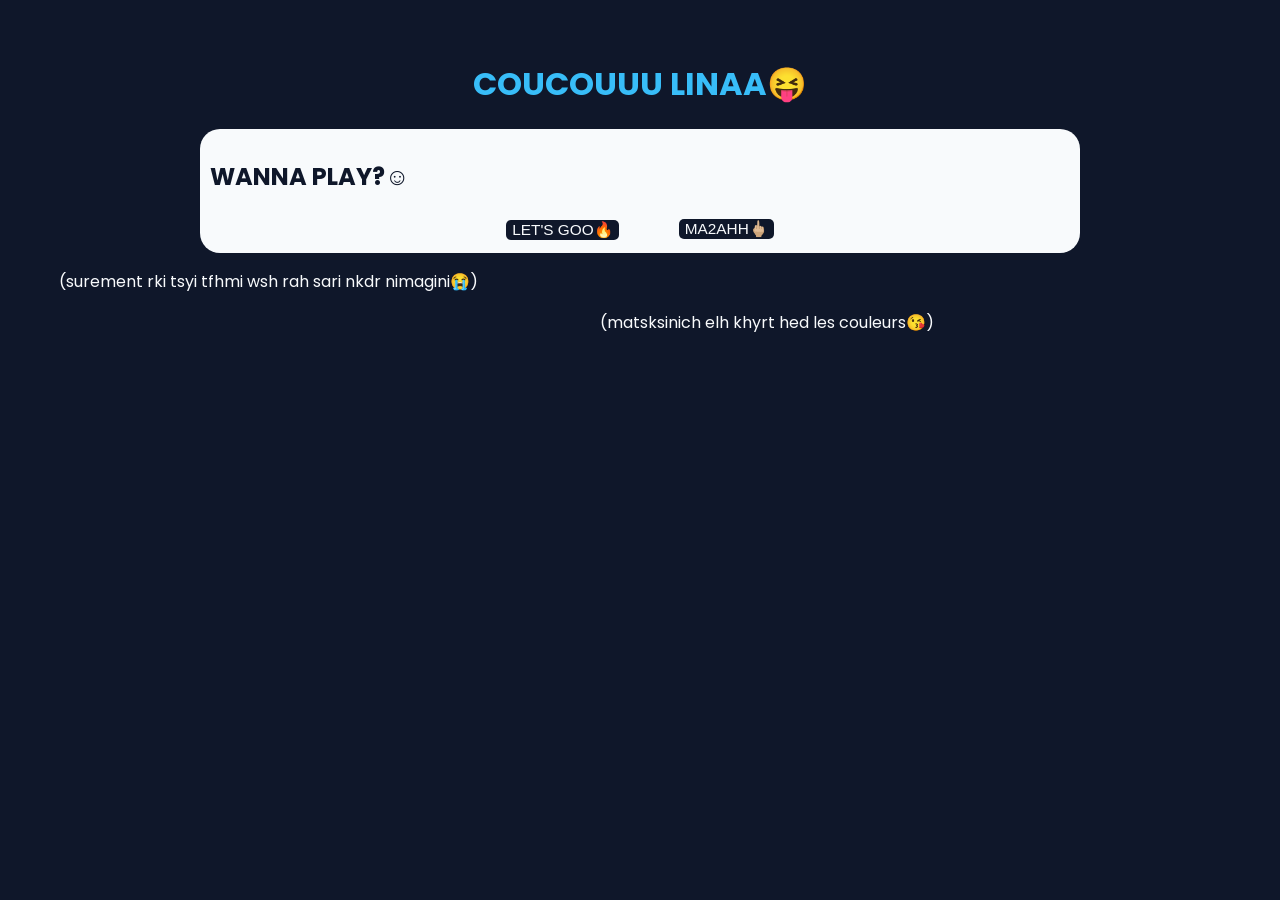
<file: index.html>
<!DOCTYPE html>
<html lang="en">
<head>
    <link rel="stylesheet" href="avenor.css">
    <meta charset="UTF-8">
    <meta name="viewport" content="width=device-width, initial-scale=1.0">
    <link rel="stylesheet" href="https://cdnjs.cloudflare.com/ajax/libs/font-awesome/6.7.2/css/all.min.css">
    <link rel="preconnect" href="https://fonts.googleapis.com">
<link rel="preconnect" href="https://fonts.gstatic.com" crossorigin>
<link href="https://fonts.googleapis.com/css2?family=Poppins:wght@100;200;300;400;500;600;700;800;900&display=swap" rel="stylesheet">
    <title>fargh chghol</title>
</head>
    <body> 
    <h1>COUCOUUU LINAA😝</h1>
    <div class="wp">
        <h2>WANNA PLAY?☺️</h2>
            <div class="buttons">
                <a href="letsgo.html"><button>LET'S GOO🔥</button></a>
                <button id="myButton">MA2AHH🖕🏼</button>
                <script>
let clicks = 0;

document.getElementById("myButton").addEventListener("click", function() {
    clicks++;

    if (clicks === 2) {
        window.location.href = "services.html";
    }
});
</script>
            </div>
    </div>
    <p>(surement rki tsyi tfhmi wsh rah sari nkdr nimagini😭)</p>
    <p class="p2">(matsksinich elh khyrt hed les couleurs😘)</p>
    </body>
</html>
</file>
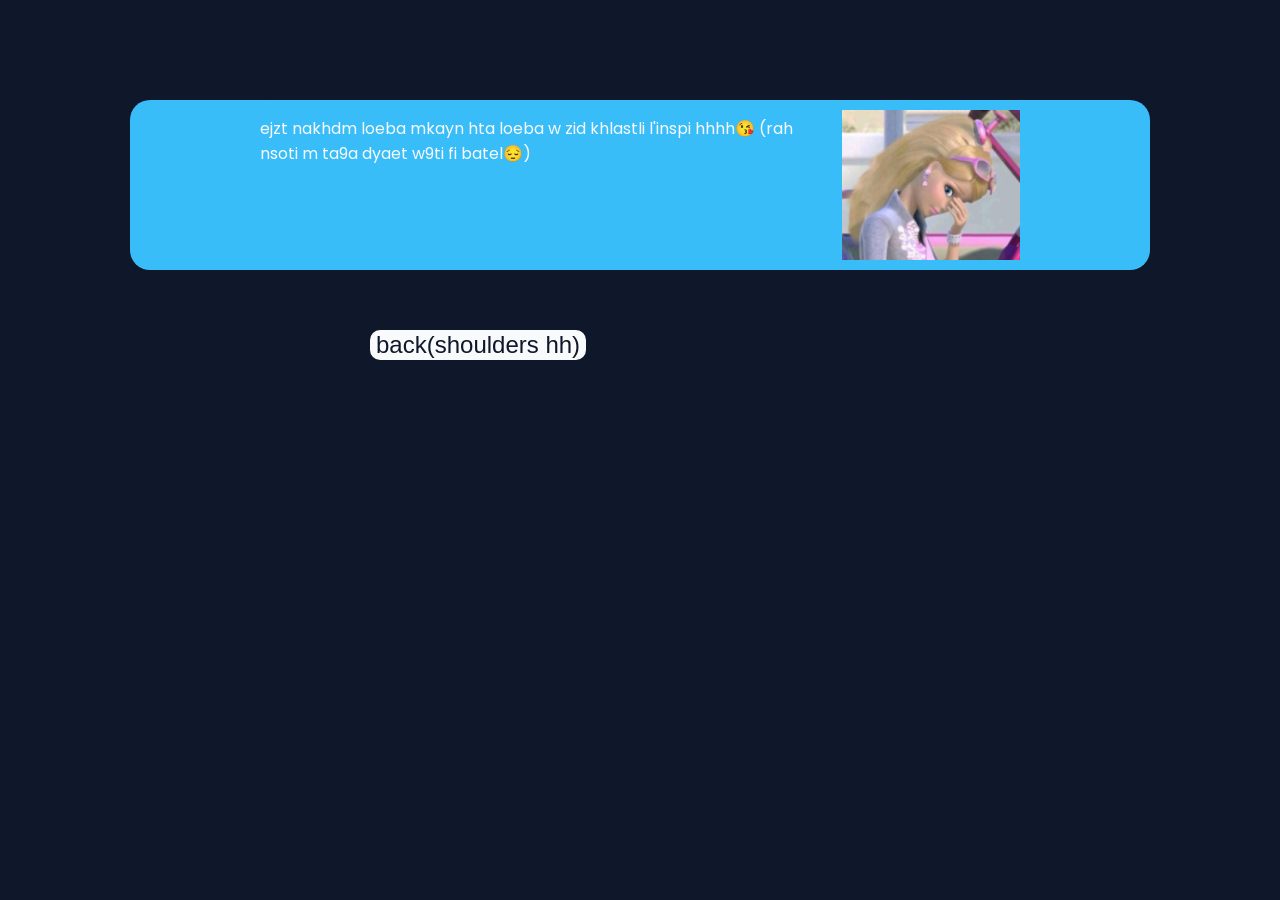
<file: letsgo.html>
<!DOCTYPE html>
<html lang="en">
<head>
    <link rel="stylesheet" href="JS.css">
    <meta charset="UTF-8">
    <meta name="viewport" content="width=device-width, initial-scale=1.0">
    <link rel="stylesheet" href="https://cdnjs.cloudflare.com/ajax/libs/font-awesome/6.7.2/css/all.min.css">
    <link rel="preconnect" href="https://fonts.googleapis.com">
<link rel="preconnect" href="https://fonts.gstatic.com" crossorigin>
<link href="https://fonts.googleapis.com/css2?family=Poppins:wght@100;200;300;400;500;600;700;800;900&display=swap" rel="stylesheet">
    <title>fargh chghol3</title>
</head>
<body>
    <body>
        <div>
            <div class="clac">
                <p>ejzt nakhdm loeba mkayn hta loeba w zid khlastli l'inspi hhhh😘
                (rah nsoti m ta9a dyaet w9ti fi batel😔)</p>
                <img src="fuck.png">
            </div>
        </div>
        <a href="index.html"><button>back(shoulders hh)</button></a>
    </body>
</body>
</html>
</file>
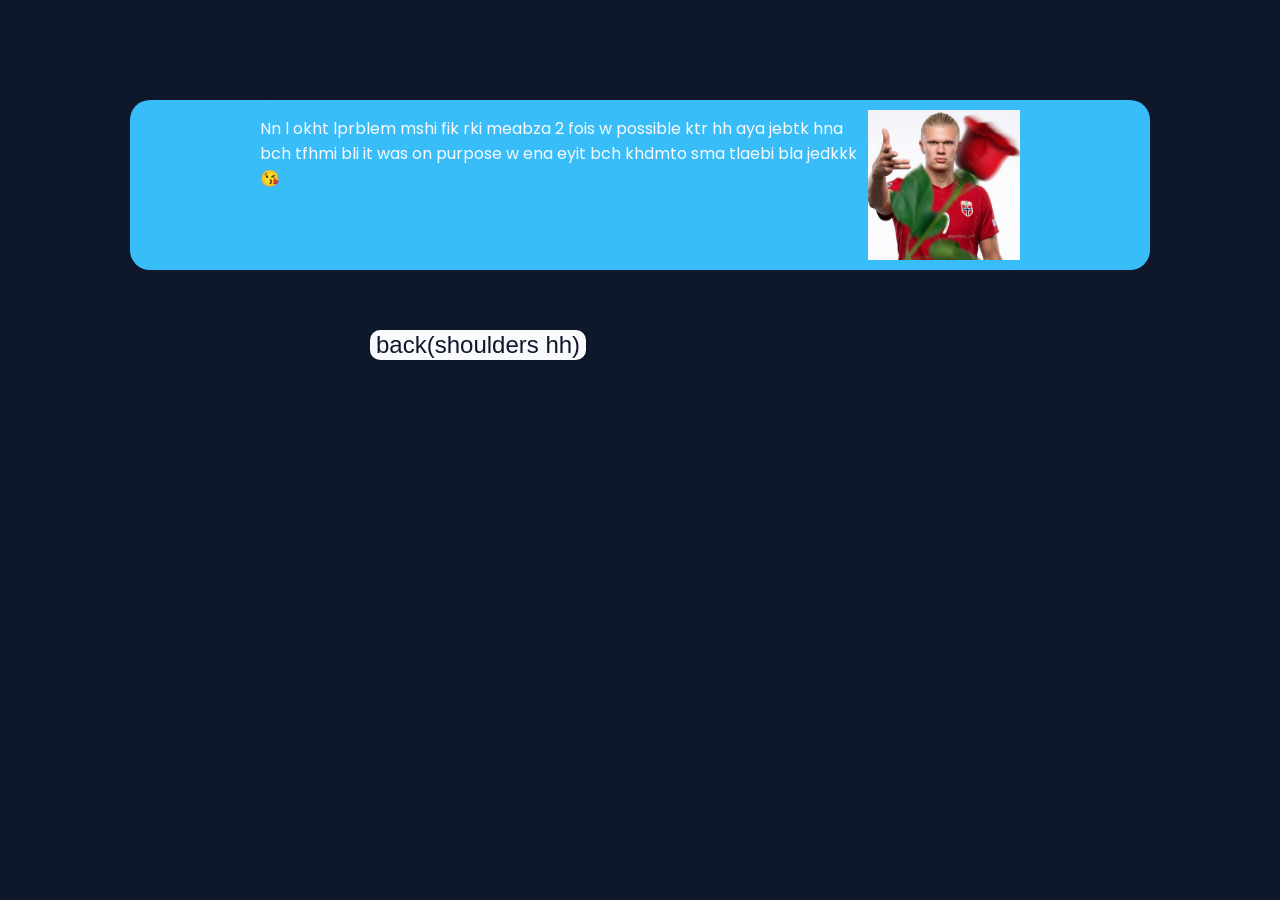
<file: services.html>
<!DOCTYPE html>
<html lang="en">
<head>
    <link rel="stylesheet" href="JS.css">
    <meta charset="UTF-8">
    <meta name="viewport" content="width=device-width, initial-scale=1.0">
    <link rel="stylesheet" href="https://cdnjs.cloudflare.com/ajax/libs/font-awesome/6.7.2/css/all.min.css">
    <link rel="preconnect" href="https://fonts.googleapis.com">
<link rel="preconnect" href="https://fonts.gstatic.com" crossorigin>
<link href="https://fonts.googleapis.com/css2?family=Poppins:wght@100;200;300;400;500;600;700;800;900&display=swap" rel="stylesheet">
    <title>fargh chghol2</title>
</head>
    <body>
        <div>
            <div class="clac">
                <p>Nn l okht lprblem mshi fik rki meabza 2 fois w possible ktr hh 
                aya jebtk hna bch tfhmi bli it was on purpose w ena eyit bch 
                khdmto sma tlaebi bla jedkkk😘</p>
                <img src="haaland.png">
            </div>
        </div>
        <a href="index.html"><button>back(shoulders hh)</button></a>
    </body>
</html>
</file>
<file: avenor.css>
body{
    margin: 0;
    padding: 0%;
    background-color: #0F172A;
}
h1{
   color: #38BDF8;
   text-align: center;
   margin-top: 60px;
   font-family: poppins
}
.buttons{
    display: flex;
    justify-content: center;
    align-items: center;
    gap: 60px;;
    font-size: 120%;
}
.wp{
    background-color: #F8FAFC;
    justify-items: center;
    align-items: center;
    padding: 10px;
    margin-left: 200px ;
    margin-right: 200px ;
    border-radius: 20px;
    font-family: poppins;
    color: #0F172A;
}
button{
    background-color: #0F172A;
    color: #F8FAFC;
    font-size: 80%;
    border: none;
    border-radius: 5px;
}
p{
    color: #F8FAFC;
    margin-left: 59px;
    font-family: poppins;
}
.p2{
    color: #F8FAFC;
    margin-left: 600px;
    font-family: poppins;
}
</file>
<file: JS.css>
body{
    margin: 0;
    padding: 0%;
    background-color: #0F172A;
}
p{
    color: #F8FAFC;
    font-family: poppins;
}
img{
    width: 200px;
    height: 150px; 
    margin-top: 10px;
    margin-bottom: 10px;
}
div{
    background-color: #38BDF8;
    margin-left: 130px;
    margin-right: 130px;
    border-radius: 20px;
}
.clac{
    display: flex;
    gap: 10px;
    margin-top: 100px;  
}
button{
    margin-top: 60px;
    margin-left: 370px;
    border: none;
    background-color: #F8FAFC;
    font-size: 150%;
    color: #0F172A;
    border-radius: 10px;
}
</file>
